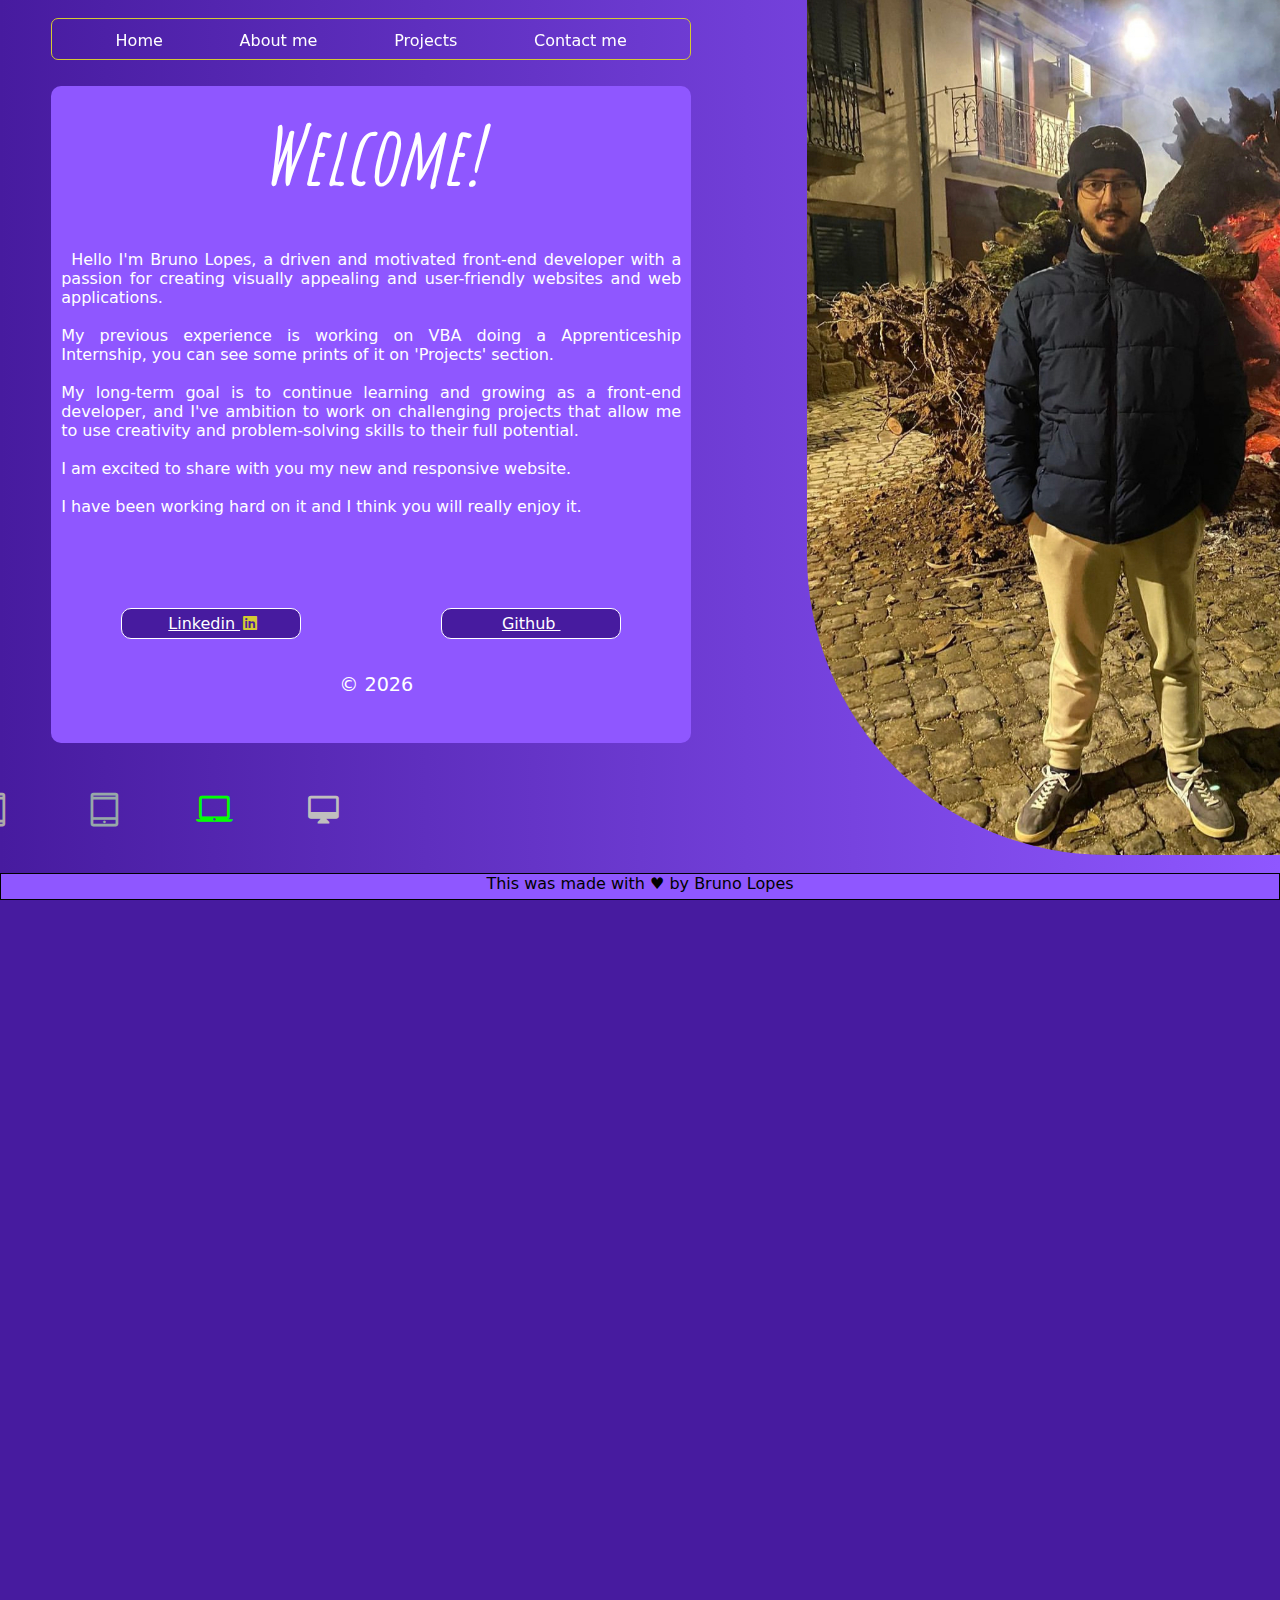
<file: index.html>
<!DOCTYPE html>
<html lang="en">
<head>
    <meta charset="UTF-8">
    <meta http-equiv="X-UA-Compatible" content="IE=edge">
    <meta name="viewport" content="width=device-width, initial-scale=1.0">
    <link rel="stylesheet" href="style/style.css">
    <link rel="stylesheet" href="style/mqall.css">
    <link rel="stylesheet" href="https://fonts.googleapis.com/css2?family=Material+Symbols+Outlined:opsz,wght,FILL,GRAD@20..48,100..700,0..1,-50..200" />  <!-- Show all devices under screen -->
    <link rel="stylesheet" href="https://cdnjs.cloudflare.com/ajax/libs/font-awesome/6.0.0/css/all.min.css"> <!-- Linkedin Logo-->
    <link href='https://css.gg/git-fork.css' rel='stylesheet'> <!-- Github Logo -->
    <link rel="shortcut icon" href="images/welcome.ico" type="image/x-icon">
    <title>Bruno Lopes Presentation</title>
</head>
<body>
    <header>
        <i id="menu" onclick="clickMenu()"><span class="material-symbols-outlined">list</span></i>
        <div class="menubar" >
            <nav>
                <ul id="itens">
                    <li><a href="index.html">Home</a></li>
                    <li><a href="about.html" class="disabled-link">About me</a></li>
                    <li><a href="projects.html" class="disabled-link">Projects</a></li>
                    <li><a href="contact.html" class="disabled-link">Contact me</a></li>
                </ul>
            </nav>
        </div>
    </header>
    <main>

        <!-- LAPTOP MODE -->
        <div id="all">
            <p>Welcome!</p>
            <div id="parag">
                <p>Hello I'm Bruno Lopes, a driven and motivated front-end developer with a passion for creating visually appealing and user-friendly websites and web applications. <br><br>
                
                My previous experience is working on VBA doing a Apprenticeship Internship, you can see some prints of it on 'Projects' section.<br><br>   

                My long-term goal is to continue learning and growing as a front-end developer, and I've ambition to work on challenging projects that allow me to use creativity and problem-solving skills to their full potential. <br><br>

                I am excited to share with you my new and responsive website. <br><br>
                
                I have been working hard on it and I think you will really enjoy it.
                </p>
                <p id="year"></p>
            </div>
            <div id="button1">
                <ul>
                    <li><a href="https://www.linkedin.com/in/brunolopes148/" target="_blank" rel="next"> Linkedin <i id="linke" class="fa-brands fa-linkedin"></i></a></li>
                    <li><a href="https://github.com/BrunoLopes24" target="_blank" rel="next"> Github <i id="fork" class="gg-git-fork"></i></a></li>
                </ul>
            </div>
        </div>
        
        <div id="welcome1">
            <p id="devices1">
                <span id="mob" class="material-symbols-outlined">
                    smartphone
                </span>
                <span id="tab" class="material-symbols-outlined">
                    tablet_mac
                    </span>
                <span id="mac" class="material-symbols-outlined">
                    laptop_mac
                </span>
                <span id="deskt" class="material-symbols-outlined">
                    desktop_mac
                    </span>
            </p>
        </div>

        <div id="title1">
            <div id="conten">
            <h2>Projects</h2>
            <p>The only project that I've made was on May 2017 - Jan 2018 at a pharmacy in my area.
                <br> <br>
                In this Apprenticeship Internship, I've done a program in Visual Basic with main goal was to facilitate time management of their employees.
            </p>

            <img src="images/menufar.png" alt="Farmácia Menu VBA">
        </div>
        </div>

        <div id="title2">
            <div id="contentt">
            <h2>Tech</h2>
            <div id="tech">
                <fieldset  onmouseover="learned()">
                    <legend style="text-align: center;">FRONT-END</legend> <br>
                    <abbr title="HTML5"><img src="images/html.svg" alt=""></abbr>
                    <abbr title="CSS3"><img src="images/CSS.svg" alt=""></abbr>
                    <abbr title="JavaScript"><img src="images/JS.svg" alt=""></abbr>
                    <abbr title="Github Desktop"><img src="images/gitdesk.png" alt=""></abbr>
                    <abbr title="Visual Basic Studio"><img src="images/vba" alt=""></abbr>
                </fieldset> <br> <br> <br>
                <fieldset onmouseover="tolearn()">
                    <legend style="text-align: center;">To Learn</legend> <br>
                    <abbr title="React"><img src="images/react.png" alt=""></abbr>
                    <abbr title="TypeScript"><img src="images/TS.svg" alt=""></abbr>
                    <abbr title="Angular"><img src="images/Ang.svg" alt=""></abbr>
                    <abbr title="PHP"><img src="images/php.svg" alt=""></abbr>
                </fieldset>
            </div>
        </div>
        </div>
        
        <div id="title3">
            <div id="conten1">
            <h2>Contact Me</h2>
            <form action="" method="post" autocomplete="on">
                <label for="iname" id="nome">
                    <p> Company Name: <br><input class="comp" type="text" name="name" id="iname" maxlength="20" size="30" placeholder="Company Name" style="text-align: center;" required></p>
                </label>

                <label for="icity" id="city">
                    <p>City:</p>
                    <select name="city" id="icity">
                        <optgroup label="Norte" >
                            <option value="Viana do Castelo">Viana do Castelo</option>
                            <option value="Braga">Braga</option>
                            <option value="Porto">Porto</option>
                            <option value="Aveiro">Aveiro</option>
                        </optgroup>
                        <optgroup label="Centro" >
                            <option value="Coimbra">Coimbra</option>
                            <option value="Leiria">Leiria</option>
                            <option value="Santarém">Santarém</option>
                            <option value="Lisboa">Lisboa</option>
                        </optgroup>
                        <optgroup label="Sul" >
                            <option value="Setubal">Setúbal</option>
                            <option value="Evora">Évora</option>
                            <option value="Beja">Beja</option>
                            <option value="Faro">Faro</option>
                        </optgroup>
                        <optgroup label="Europe">
                               <option value="Europe"> European Country</option>
                        </optgroup>
                    </select>
                </label> <br> <br>
        
                    <fieldset id="formr">
                        <h4>Reason:</h4>
                        <input type="radio" name="how" id="cv" required> I want your CV! <br>
                        <input type="radio" name="how" id="moreabout" required> Want to know more about this website!
                        <br> <br>
                    </fieldset>

                    <label for="imail" id="mail">
                        <p> Email: <br><input class="comp" type="email" name="name" id="imail" maxlength="20" size="30" placeholder="Company Email" style="text-align: center;" required></p>
                    </label>
        
                <button onclick="Test()" type="submit">Submit</button>
            </form>
        </div>
        </div>

        <img src="images/back1.jpeg" alt="">
        <div id="welcome">
            <p id="other">Welcome!</p>
            <p id="devices">
                <span id="mob" class="material-symbols-outlined">
                    smartphone
                </span>
                <span id="tab" class="material-symbols-outlined">
                    tablet_mac
                    </span>
                <span id="mac" class="material-symbols-outlined">
                    laptop_mac
                </span>
                <span id="deskt" class="material-symbols-outlined">
                    desktop_mac
                    </span>
            </p>
        </div>


        <!-- MOBILE MODE -->
        <div id="presentation">
            <div id="content">
                <img src="images/selfie_gd1.jpeg" alt="Bruno Lopes Selfie">
                <p>Hello, my name is Bruno Lopes and this is my responsive website presentation! I hope you like.</p>
                <p style="text-align: center;" class="exp"> My work experience: </p>
                <p class="exp"> Armed Forces Occupations on Marinha Portuguesa (2018 - 2022)</p>
                <ul>
                    <li><a href="https://www.linkedin.com/in/brunolopes148/" target="_blank" rel="next"> Linkedin <i id="linke" class="fa-brands fa-linkedin"></i></a></li>
                    <li><a href="https://github.com/BrunoLopes24" target="_blank" rel="next"> Github <i id="fork" class="gg-git-fork"></i></a></li>
                </ul>
            </div>
    </div>
    </main>
    <article class="other">

        <!-- TABLET MODE -->
    <div id="about">

        <div id="content1">
            <h2>About Me</h2>
            <p> I have 25 years and my main hobbies is: </p>
            <ul>
                <li> Learn some Front-end tech.</li>
                <li> Keep up to Economy and Investments Market.</li>
                <li> Do Judo. </li>
                <li> Listen Music. </li>
            </ul>
            <p> I have a some things that I have already learned. If you wanna see that, you can <a href="contact.html" class="disabled-link">contact me!</a> to show you my Curriculum Vitae</p>
        </div>
    </div>

    <div id="img"><img src="images/output-onlinepngtools.png" alt=""></div>


    <div id="projects">

        <div id="content2">
            <h2>My Projects</h2>
            <p>The only project that I've made was on May 2017 - Jan 2018 at a pharmacy in my area.</p>
            <p id="p">In this Apprenticeship Internship, I've done a program in Visual Basic with main goal was to facilitate time management of their employees.</p>
            <div class="slider">
                <figure>
                    <img src="images/menufar.png" alt="">
                    <img src="images/preview_scheadule.png" alt="">
                    <img src="images/add_hours.png" alt="">
                    <img src="images/menufar.png" alt="">
                </figure>
            </div>  
        </div>
    </div>

    <div id="contact">
        <div id="contentform">
            <fieldset id="form">
                <legend style="text-align: center; color: #471b9f;"> CONTACT ME</legend>

                <form action="" method="post" autocomplete="on">
                    <label for="iname" id="nome">
                        <p> Company Name: <br><input class="comp" type="text" name="name" id="iname" maxlength="20" size="30" placeholder="Company Name" style="text-align: center;" required></p>
                    </label>

                    <label for="icity" id="city">
                        <p>City:</p>
                        <select name="city" id="icity">
                            <optgroup label="Norte" >
                                <option value="Viana do Castelo">Viana do Castelo</option>
                                <option value="Braga">Braga</option>
                                <option value="Porto">Porto</option>
                                <option value="Aveiro">Aveiro</option>
                            </optgroup>
                            <optgroup label="Centro" >
                                <option value="Coimbra">Coimbra</option>
                                <option value="Leiria">Leiria</option>
                                <option value="Santarém">Santarém</option>
                                <option value="Lisboa">Lisboa</option>
                            </optgroup>
                            <optgroup label="Sul" >
                                <option value="Setubal">Setúbal</option>
                                <option value="Evora">Évora</option>
                                <option value="Beja">Beja</option>
                                <option value="Faro">Faro</option>
                            </optgroup>
                            <optgroup label="Europe">
                                   <option value="Europe"> European Country</option>
                            </optgroup>
                        </select>
                    </label> <br> <br>
            
                        <fieldset id="formr">
                            <h4>Reason:</h4>
                            <input type="radio" name="how" id="cv" required> I want your CV! <br>
                            <input type="radio" name="how" id="moreabout" required> Want to know more about this website!
                            <br> <br>
                        </fieldset>

                        <label for="imail" id="mail">
                            <p> Email: <br><input class="comp" type="email" name="name" id="imail" maxlength="20" size="30" placeholder="Company Email" style="text-align: center;" required></p>
                        </label>
            
                    <button onclick="alert('This a test button. Not work for now')" type="submit">Submit</button>
                </form>
            </fieldset>
        </div>
    </div>



    </article>

    <footer>
        <p class="tabmob" style="text-align: center;"> This was made with &heartsuit; by Bruno Lopes</p>
    </footer>
    
    <script src="js.js"></script>
</body>
</html>
</file>
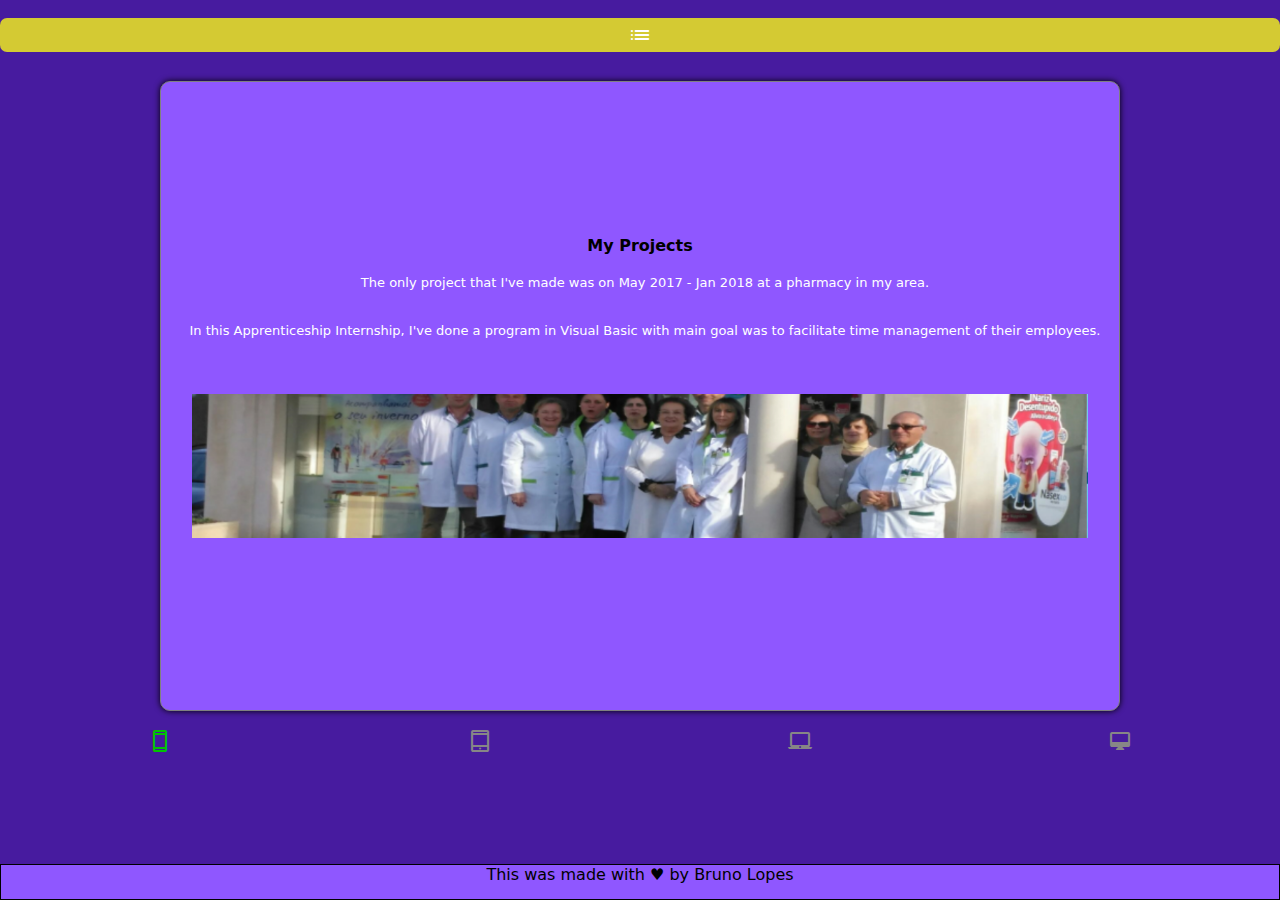
<file: projects.html>
<!DOCTYPE html>
<html lang="en">
<head>
    <meta charset="UTF-8">
    <meta http-equiv="X-UA-Compatible" content="IE=edge">
    <meta name="viewport" content="width=device-width, initial-scale=1.0">
    <link rel="stylesheet" href="style/styleprojects.css">
    <link rel="stylesheet" href="https://fonts.googleapis.com/css2?family=Material+Symbols+Outlined:opsz,wght,FILL,GRAD@20..48,100..700,0..1,-50..200" />  <!-- Show all devices under screen -->
    <title>About Bruno Lopes</title>
</head>
<body>
    <header>
        <i id="menu" onclick="clickMenu()"><span class="material-symbols-outlined">list</span></i>
        <div class="menubar">
            <nav>
                <ul id="itens">
                    <li><a href="index.html">Home</a></li>
                    <li><a href="about.html">About me</a></li>
                    <li><a href="projects.html">Projects</a></li>
                    <li><a href="contact.html">Contact me</a></li>
                </ul>
            </nav>
        </div>
    </header>
    <main>
        <div id="projects">

                <div id="content">
                    <h2>My Projects</h2>
                    <p>The only project that I've made was on May 2017 - Jan 2018 at a pharmacy in my area.</p>
                    <p id="p">In this Apprenticeship Internship, I've done a program in Visual Basic with main goal was to facilitate time management of their employees.</p>
                    <p id="farmacia" alt="Pharamy Program"></p>
                </div>
        </div>

        <p id="devices">
            <span id="on" class="material-symbols-outlined">
                smartphone
            </span>
            <span id="off" class="material-symbols-outlined">
                tablet_mac
                </span>
            <span id="off" class="material-symbols-outlined">
                laptop_mac
            </span>
            <span id="off" class="material-symbols-outlined">
                desktop_mac
                </span>
        </p>

    </main>
    <footer>
        <p style="text-align: center;"> This was made with &heartsuit; by Bruno Lopes</p>
    </footer>

   <script>
        function clickMenu(){
            if (itens.style.display == 'flex') {
                itens.style.display = 'none' 
            } else {
                itens.style.display = 'flex'
            }
        }    
    </script>
</body>
</html>
</file>
<file: style/style.css>
@charset "UTF-8";
@import url('https://fonts.googleapis.com/css2?family=Amatic+SC&display=swap');

* {
    margin: 0;
    padding: 0;
    font-family: system-ui, -apple-system, BlinkMacSystemFont, 'Segoe UI', Roboto, Oxygen, Ubuntu, Cantarell, 'Open Sans', 'Helvetica Neue', sans-serif;
    box-sizing: border-box;
}

:root {
    --selfie : #8F57FF;
    --main : #471b9f;
    --text: #afa604;
    --menu-hover : #3A1387;
    --menu: #D4CA33;
}

html, body {
    background-color: var(--main);
    height: 100vh;
    width: 100vw;
    overflow: hidden;
}


                                                                    /*----- MENU -----*/

    header > i#menu {
        background-color: #D4CA33;
        display: flex;
        flex-direction: row;
        justify-content: center;
        border-radius: 7px;
        margin: 2vh auto;
        padding: 5px;
    }

    header > i#menu:hover {
        color: blueviolet
    }

    header > div.menubar {
        position: relative;
        background-color: #D4CA33;
        width: 100vw;
        top: -19px;
        border-radius: 0px 0px 7px 7px;
        padding-top: 0px;
    }
    header > div.menubar > nav > ul#itens {
        display: none;
        align-items: center;
        justify-content: space-around;
        list-style: none;
        padding: 5px;
        margin-bottom: -3.5vh;
    }
    header > div.menubar > nav > ul#itens > li > a {
        text-decoration: none;
        color : white
    }

    header > div.menubar > nav > ul#itens > li > a:hover {
        color: blueviolet;
    }
                                                                        /*----- WELCOME ------*/


main > div#welcome > p {
    color: white;
    font-family: 'Amatic SC', cursive;
    font-size: 5em;
    font-weight: bolder;
    font-style: italic;
    display: flex;
    align-items: center;
    justify-content: center;
    height: 55vh;
    position: relative;
    top: 1.5px;
}

main > div#welcome > p#wel {  /* HIDDEN ON MOBILE ONLY*/
    display: none;
} 
main > div#welcome > p#devices {
    position: relative;
    display: flex;
    align-items: center;
    justify-content: space-around;
    top: -120px;
}

p#devices{
    display: flex;
    align-items: center;
    justify-content: space-around;
    position: relative;
    top: 15vh;
}

p#devices > span#mob {
    color: rgb(3, 255, 3)
}

p#devices > span#tab {
    color: rgb(151, 168, 168);
}

p#devices > span#mac {
    color: rgb(151, 168, 168);
}

p#devices > span#deskt {
    color: rgb(151,168,168);
}

div#presentation {
    display: none;
}

div#about {
    display: none;
}

div#projects {
    display: none;
}

div#img {
    display:none;
}

main > img {
    display: none;
}

main > div#all {
    display: none;
}

main > h2 {
    display: none;
}

main > div#title1 {
    display: none;
}
main > div#title2 {
    display: none;
}
main > div#title3 {
    display: none;
}
main > div#welcome1 {
    display: none;
}
                                                                            /*------ FOOTER ------*/

footer > p {
        border: 1px solid;
        position:absolute;
        bottom:0;
        width:100%;
        height:25px;   /* Height of the footer */
        background:#8F57FF;
    }
</file>
<file: style/mqall.css>
@charset "UTF-8";
@import url('https://fonts.googleapis.com/css2?family=Amatic+SC&display=swap');
@import url('https://fonts.googleapis.com/css2?family=Cinzel:wght@600&display=swap');

:root {
    --selfie : #8F57FF;
    --main : #471b9f;
    --text: #afa604;
    --menu-hover : #3A1387;
    --menu: #d4ca33;
}
@media only screen and (min-width: 768px){                                      /* SMALL TABLET */
    
    body,html {
        height: 100vh;
        background-image: linear-gradient(to right, var(--main), var(--selfie) );
        overflow: scroll;
    }

                                                        /*---- MENU ----*/
    header i#menu {
        display: none;
    }

    main > img {
        display: none;
    }

    header > div.menubar {
        position: fixed;
        left: 1.5vw;
        top: 0;
        z-index: 1;
        display: block;
        flex-direction: column;
        background-color: #D4CA33;
        width: 97vw;
        margin: auto;
        border-radius: 7px;
        margin-top: 5vh ;
        padding: 20px;
    }
    header > div.menubar > nav > ul#itens {
        display: flex;
        align-items: center;
        justify-content: space-around;
        list-style: none;
        position: relative;
        top: -1.4vh;
    }
    header > div.menubar > nav > ul#itens > li > a {
        display: flex;
        text-decoration: none;
        color : white;
        justify-content: center;
    }

     header > div.menubar > nav > ul#itens > li > a.disabled-link { /* TO DISABLE LINK MENU */
        pointer-events: none;          
        color: white;
    } 

    header > div.menubar > nav > ul#itens > li > a:hover {
        color: blueviolet;
    }
                                                            /*---- WELCOME ----*/    

    main {
        display: flex;
        flex-direction: row;
        height: 50vh;
        width: 97vw;
        align-items: center;
        margin: 10vh auto;
    }
    main > div#welcome {
        color: white;
        font-family: "Amatic SC", cursive;
        font-size: 1em;
        font-weight: bolder;
        position: relative;
        height: 60vh;
        left: 15%;
        top: 3vh;
    }
    main > div#welcome > p {
        display: block;
        top: 20vh;
    }
                                                                                 /*---- PRESENTATION ------*/
    div#presentation {
        display: flex;
        position: relative;
        margin: 0 auto;
        width: 41vw;
        height: 45vh;
        border: 1px solid grey;
        background: var(--menu-hover) url(../images/bg_wave.png) no-repeat center center;
        background-size: cover;
        background-size: cover;
        border-radius: 10px;
        box-shadow: 0px 0px 6px black;
        left: 14%;
        top: 0%;
        overflow: hidden;
    }

    main > div#presentation > div#content {
        display: flex;
        flex-direction: column;
        position: relative;
        top: 0%;
    }

    main > div#presentation > div#content > img {
        position: relative;
        margin: 3vw auto;
        width: fit-content;
        block-size: fit-content;
        height: 30%;
        left: 2.5vw;
    }
    
    main > div#presentation >div#content >  p {
        position: relative;
        top: 30px;
        left: 15px;
        text-align: justify;
        text-indent: 15px;
        color: white;
        width: 36vw;
        margin: 0 auto;
        height: 7vh;
    }

    main > div#presentation >div#content >  p.exp {
       display: none;
    }

    main > div#presentation > div#content > ul {
        width: 30vw;
        display: flex;
        list-style: none;
        flex-direction: row;
        justify-content: space-around; 
        position: relative;
        top: 10vh;
        left: 8vw;
        margin: 6 auto;
    }

    main > div#presentation > div#content > ul > li > a { 
        border: 1px solid;
        border-radius: 6px;
        padding: 5px 20px;
        color: white;
        text-decoration: none;
        margin-left: -30px;
    }
    main > div#presentation > div#content > ul > li > a:hover { 
        background-color: #8F57FF;
    }
    main i#fork {
        position: relative;
        left: 3px;
        color: var(--menu);
        display: inline-flex;
        flex-direction: row;
        flex-wrap: nowrap;
    }
    main i#linke {
        position: relative;
        left: 3px;
        color: var(--menu);
        display: inline-flex;
        flex-direction: row;
        flex-wrap: nowrap;
    }

                                                        /*---- About ME -----*/

    article {
        height: 120vh;
    }
    article.other > div#about {
        display: flex;
        position: relative;
        top: 0px;
        margin: 3vh auto;
        height: 22vh;
        border: 1px solid grey;
        background-color: var(--selfie);
        border-radius: 10px;
        box-shadow: 0px 0px 6px black;
        width: 97vw;
        block-size: fit-content;
        padding-bottom: 10px;
    }

    article.other > div#about > div#content1 {
        display: flex;
        flex-direction: column;
        color: white;
        position: relative;
        margin: 0 auto;
        top: 0%;
        width: fit-content;
        block-size: fit-content;
        
    }

    article.other > div#about > div#content1 > h2 {
        display: flex;
        width: 90vw;
        justify-content: center;
        padding-top: 15px;
        padding-bottom: 20px;
    }

    article.other > div#about > div#content1 > p {
        text-indent: 20px;
        padding: 0px 5px;
        width: fit-content;
        block-size: fit-content;
    }
    article.other > div#about > div#content1 > p > a {
        text-decoration: none;
        color: rgb(118, 0, 228);
    }
    article.other > div#about > div#content1 > ul {
        width: fit-content;
        block-size: fit-content;
        display: grid;
        grid-template-columns: 1fr 1fr;
        padding: 10px 13px;
        margin: 1vh auto;
        box-shadow: -3px 3px 3px rgba(0, 0, 0);
    }

    article.other > div#about > div#content1 > ul > li { 
        position: relative;
        left: 10px;
    }                                                               

                                                                /*---- ARROW DOWN ----*/

    article.other > div#img {
        margin: 0 auto;
        width: fit-content;
        display: flex;
        flex-direction: row;
        justify-content: center;
        position: relative;
        top: 30px;
    }
                                                                /*---- PROJECTS ----*/    
   
        article.other > div#projects {
        display: flex;
        position: relative;
        top: 70px;
        margin: 0vh auto;
        border: 1px solid grey;
        background-color: var(--selfie);
        border-radius: 10px;
        box-shadow: 0px 0px 6px black;
        width: 97vw;
        block-size: fit-content;
    }
    article.other > div#projects > div#content2 {
        display: flex;
        flex-direction: column;
        color: white;
        position: relative;
        margin: 0 auto;
        top: 0%;
        width: fit-content;
        block-size: fit-content;
        
    }

    article.other > div#projects > div#content2 > h2 {
        display: flex;
        width: 90vw;
        justify-content: center;
        padding-top: 15px;
        padding-bottom: 20px;
    }

    article.other > div#projects > div#content2 > p  {
        text-indent: 20px;
        width: fit-content;
        height: auto;
    }

    article.other > div#projects > div#content2 > div.slider  { 
        overflow: hidden;
        width: 80vw;
        margin: 2vh auto;
    }

    article.other > div#projects > div#content2 > div.slider > figure {
        position: relative;
        width: 500%;
        margin: 0;
        left: 0;
        animation: 15s slider infinite;
    }

    article.other > div#projects > div#content2 > div.slider > figure > img {
        float: left;
        width: 20%;
    }

    @keyframes slider {
        0%{
            left: 0
        }
        20% {
            left: 0;
        }
        25% {
            left: -100%;
        }
        45% {
            left: -100%;
        }
        50% {
            left: -200%;
        }
        70% {
            left: -200%;
        }
        75% {
            left: -300%;
        }
        90% {
            left: -300%;
        }
        100% {
            left: -400%;
        }
    }
                                                            /*----- DEVICES ACTIVE -----*/

    main > div#welcome > p#devices{
        display: flex;
        align-items: center;
        justify-content: space-evenly;
        flex-direction: column;
        position: relative;
        height: 50vh;
        top: -53vh;
        left: -10vw;
        width: fit-content;
    }

    main > div#welcome  > p#devices > span#mob {
        color: rgb(173, 170, 170)
    }
    
    main > div#welcome > p#devices >  span#tab {
        color: rgb(3, 255, 3);
    }
    
    main > div#welcome > p#devices >  span#mac {
        color: rgb(151, 168, 168);
    }
    
    main > div#welcome > p#devices >  span#deskt {
        color: rgb(192, 190, 190);
    }

/*---- CONTACT FORM -----*/  

article.other > div#contact {
    display: flex;
    flex-direction: column;
    justify-content: right;
    position: relative;
    top: 80px;
    margin: 0 auto;
    padding: 20px;
    border: 1px solid grey;
    background-color: var(--selfie);
    border-radius: 10px;
    box-shadow: 0px 0px 6px black;
    width: 97vw;
    height: 30vh;
}

article.other > div#contact > div#contentform > fieldset#form {
    color: white;
    font-size: smaller;
    height: 27vh;
    display: flex;
    flex-direction: column;
    align-items: center;
    justify-content: space-evenly;
    text-align: center;
    margin: 0 auto;
}

article.other > div#contact > div#contentform > fieldset#form > form > fieldset#formr {
    position: relative;
    border: 0px;
    top: -1vh;
}

article.other > div#contact > div#contentform > fieldset#form > form > label#nome {
    position: relative;
    top: -1vh;
}

article.other > div#contact > div#contentform > fieldset#form > form > label#city {
    position: relative;
    top: 0vh;
}

article.other > div#contact > div#contentform > fieldset#form > form > label#mail {
    position: relative;
    top: -2vh;
    border: 0px;
}

article.other > div#contact > div#contentform > fieldset#form > form >button  {
    position: relative;
    top: 0vh;
    width: 25vw;
    padding: 2px;
    border-radius: 7px;
}

/*------ FOOTER ------*/

    footer > p {
        border: 1px solid;
        position:absolute;
        bottom:0;
        width: 100%;
        height: 3vh;
        background:#8F57FF;
    }
}

@media screen and (min-width: 1280px) {  /* LAPTOP MODE */
   
    * {
        margin: 0;
        padding: 0;
        box-sizing: border-box;
    }

    body , html {
        height: 100vh;
        width: 100vw;
        overflow: scroll;
        overflow-x: hidden;
    }

    main > div#presentation {
        display: none;
    }

    main > div#welcome > p {
        display: none;
    }
    article.other > div#about {
        display: none;
    }

    article.other > div#projects {
        display: none;
    }

    article.other > div#contact {
        display: none;
    }

    article.other > div#img {
        display: none;
    }

    main > div#welcome {
        display: none;
    }

                                    /* MENU */

    header > div.menubar {
        border: 1px solid #D4CA33;
        background: none;
        position: fixed;
        z-index: 1;
        width: 50vw;
        margin: 2vh auto;
        left: 4vw;
    }


   main > img {
        display: block;
        position: relative;
        top: 7vw;
        left: -115vw;
        height: 100vh;
        border-radius: 0px 0px 0px 300px;
    }

    /* WELCOME */

    main > div#welcome1 {
        width: fit-content;
        height: auto;
        display: flex;
        flex-direction: row;
        justify-content: space-evenly;
        position: relative;
        top: 55vh;
        left: -84vh;
    }
    main > div#welcome1 > p#devices1 {
        display: flex;
        flex-direction: row;
        justify-content: space-evenly;
        width: 40vw;
        font-size: 460%;
    }
    main > div#welcome1  > p#devices1 > span#mob {
        font-size: 50%;
        color: rgb(173, 170, 170)
    }
    
    main > div#welcome1 > p#devices1 >  span#tab {
        font-size: 50%;
        color: rgb(151, 168, 168);
    }
    
    main > div#welcome1 > p#devices1 >  span#mac {
        font-size: 50%;
        color: rgb(3, 255, 3);
    }
    
    main > div#welcome1 > p#devices1 >  span#deskt {
        font-size: 50%;
        color: rgb(192, 190, 190);
    }
    /* ALL */

    main > div#all {
        display: block;
        width: 50vw;
        height: 73vh;
        background-color: #8F57FF;
        position: relative;
        left: 2.5vw;
        top: 11vh;
        border-radius: 10px;
    }

    main > div#all > p {
        color: white;
        font-family: 'Amatic SC', cursive;
        font-size: 5em;
        font-weight: bolder;
        font-style: italic;
        display: flex;
        align-items: center;
        justify-content: center;
        position: relative;
        top: 2vh;
    }


    main > div#all > div#parag > p {
        padding-inline: 10px;
        height: 30vh;
        display: flex;
        color: white;
        position: relative;
        top: 7vh;
        text-indent: 10px;
        text-align: justify;
    }

    main > div#all > div#parag > p#year { 
        font-size: larger;
        position: relative;
        top: 24vh;
        display: flex;
        flex-direction: row;
        justify-content: center;
    }
    /*--- BUTTON LINKEDIN/GITHUB ----*/


    main > div#all > div#button1 {
        height: 5vh;
        display: flex;
        flex-direction: row;
        position: relative;
        top: -14vh;
        align-items: center;
        justify-content: center;
    }

    main > div#all > div#button1 > ul {
        width: 50vw;
        display: flex;
        flex-direction: row;
        justify-content: space-around;
    }

    main > div#all > div#button1 > ul > li {
        color: white;
        background-color: #471b9f;
        border: 1px solid;
        width: 15vw;
        list-style: none;
        display: flex;
        flex-direction: row;
        justify-content: center;
        padding: 5px;
        border-radius: 10px;
        margin: 70px;
    }

    main > div#all > div#button1 > ul > li > a {
        color: white;
    }

    /* 3 TITLES */

    main > div#title1 {
        color: white;
        display: flex;
        position: relative;
        top: 105vh;
        left: -88vw;
        box-shadow: 0px 0px 6px white;
        border-radius: 10px;
        height: 70vh;
    }

    main > div#title1 > div#conten {
        position: relative;
        width: 30vw;
        text-align: justify;
        text-indent: 10px;
        padding-inline: 10px;
    }
    main > div#title1 > div#conten > h2 {
        font-family: 'Cinzel', serif;
        padding-bottom: 20px;
        text-align: center;
        font-size: 260%;
        text-shadow: 0px 0px 6px black;
    }

    main > div#title1 > div#conten > img {
        width: 100%;
        position: relative;
        top: 5vw;
    }

    main > div#title2 {
        color: white;
        display: flex;
        position: relative;
        top: 105vh;
        left: -84vw;
        box-shadow: 0px 0px 6px white;
        border-radius: 10px;
        height: 70vh;
    }

    main > div#title2 > div#contentt {
        position: relative;
        text-align: justify;
        text-indent: 10px;
        padding-inline: 10px;
    }
    main > div#title2 > div#contentt > h2 {
        font-family: 'Cinzel', serif;
        padding-bottom: 20px;
        text-align: center;
        font-size: 260%;
        text-shadow: 0px 0px 6px black;
        width: 30vw;
    }

    main > div#title2 > div#contentt > div#tech > fieldset {
        border: none;
        margin: 0 auto;
        text-align: center;
    }

    main > div#title2 > div#contentt > div#tech > fieldset > abbr > img {
        display: inline-flex;
        text-align: center;
        position: relative;
        width: 19%;
    }

    main > div#title3 {
        color: white;
        display: flex;
        position: relative;
        top: 105vh;
        left: -81vw;
        box-shadow: 0px 0px 6px white;
        border-radius: 10px;
        height: 70vh;
    }

    main > div#title3 > div#conten1 {
        position: relative;
        width: 25vw;
        text-align: justify;
        text-indent: 10px;
        padding-inline: 10px;
    }
    main > div#title3 > div#conten1 > h2 {
        font-family: 'Cinzel', serif;
        padding-bottom: 20px;
        text-align: center;
        font-size: 260%;
        text-shadow: 0px 0px 6px black;
    }
    
    main > div#title3 > div#conten1 > form {
        position: relative;
        top: 25vh;
        color: white;
        font-size: smaller;
        height: 27vh;
        display: flex;
        flex-direction: column;
        align-items: center;
        justify-content: space-evenly;
        text-align: center;
        margin: 0 auto;
    }
    
    main > div#title3 > div#conten1 > form  fieldset#formr {
        position: relative;
        border: 0px;
        top: -23vh;
    }
    
    main > div#title3 > div#conten1 > form  label#nome {
        position: relative;
        top: -23vh;
    }
    
    article.other > div#contact > div#contentform > fieldset#form > form > label#city {
        position: relative;
        top: -0vh;
    }
    
    main > div#title3 > div#conten1 > form  label#mail {
        position: relative;
        top: -7vh;
        border: 0px;
    }
    
    main > div#title3 > div#conten1 > form >button  {
        color: white;
        position: relative;
        top: 0vh;
        width: 10vw;
        padding: 2px;
        border-radius: 7px;
        background: none;
        border: 0px no;
    }
}
@media screen and (min-width: 1920px){

    html , body {
        background: #471b9f url(../images/maintenance.png ) center center no-repeat;
    }
    main, header {
        display: none;
        overflow: hidden;
    }

}
</file>
<file: style/styleprojects.css>
@charset "UTF-8";

* {
    margin: 0;
    padding: 0;
    font-family: system-ui, -apple-system, BlinkMacSystemFont, 'Segoe UI', Roboto, Oxygen, Ubuntu, Cantarell, 'Open Sans', 'Helvetica Neue', sans-serif;
    box-sizing: border-box;
}

:root {
    --selfie : #8F57FF;
    --main : #471b9f;
    --text: #afa604;
    --menu-hover : #3A1387;
    --menu: #D4CA33;
}

html, body {
    background-color: var(--main);
    height: 100vh;
    width: 100vw;
    overflow: hidden;
}


                                                                    /*----- MENU -----*/


    header > i#menu {
        background-color: #D4CA33;
        display: flex;
        flex-direction: row;
        justify-content: center;
        border-radius: 7px;
        margin: 2vh auto;
        padding: 5px;
    }

    header > i#menu {
        color: white;
    }
    header > i#menu:hover {
        color: blueviolet
    }

    header > div.menubar {
        position: relative;
        background-color: #D4CA33;
        width: 100vw;
        top: -19px;
        border-radius: 0px 0px 7px 7px;
    }
    header > div.menubar > nav > ul#itens {
        display: none;
        align-items: center;
        justify-content: space-around;
        list-style: none;
        padding: 5px;
        margin-bottom: -5vh;
    }
    header > div.menubar > nav > ul#itens > li > a {
        text-decoration: none;
        color : white
    }

    header > div.menubar > nav > ul#itens > li > a:hover {
        color: blueviolet;
    }

                                                                            /*----- PROJECTS ------*/


main > div#projects {
    display: flex;
    flex-direction: column;
    position: relative;
    top: 1.5px;
    margin: 3vh auto;
    width: 75%;
    height: 70vh;
    border: 1px solid grey;
    background-color: var(--selfie);
    border-radius: 10px;
    box-shadow: 0px 0px 6px black;
    justify-content: space-evenly;
}

main > div#presentation > div#content {
    display: flex;
    flex-direction: column;
    justify-content: space-around;
    height: 130%;
}

main > div#projects > div#content > h2 {
    display: flex;
    justify-content: center;
    margin-top: 2vh;
    font-size: medium;
}

main > div#projects > div#content > p {
    font-size: small;
    display: flex;
    justify-self: center;
    padding: 20px 10px;
    text-align: justify;
    text-indent: 10px;
    color: white;
}

div#projects p#p {
    padding-top: 0px;
    margin-top: -7px;
}

main > div#projects > div#content > p#farmacia {
    display: flex;
    background: black url(../images/menufar.png) no-repeat center center;
    background-size: cover;
    width: 70vw;
    height: 16vh;
    margin: 4vh auto;
}
                                                                            /*---- DEVICES ACTIVE ----*/
main > p#devices {
    color: white;
    position: relative;
    display: flex;
    align-items: center;
    justify-content: space-around;
    top: -7px;
}

p#devices > span#on {
    color: rgb(2, 196, 2)
}

p#devices > span#off {
    color: rgb(135, 134, 134);
}

                                                                            /*------ FOOTER ------*/

footer > p {
    display: block;
    border: 1px solid;
    position:absolute;
    bottom: 0;
    width:100%;
    height:4%;   /* Height of the footer */
    background:#8F57FF;
}
</file>
